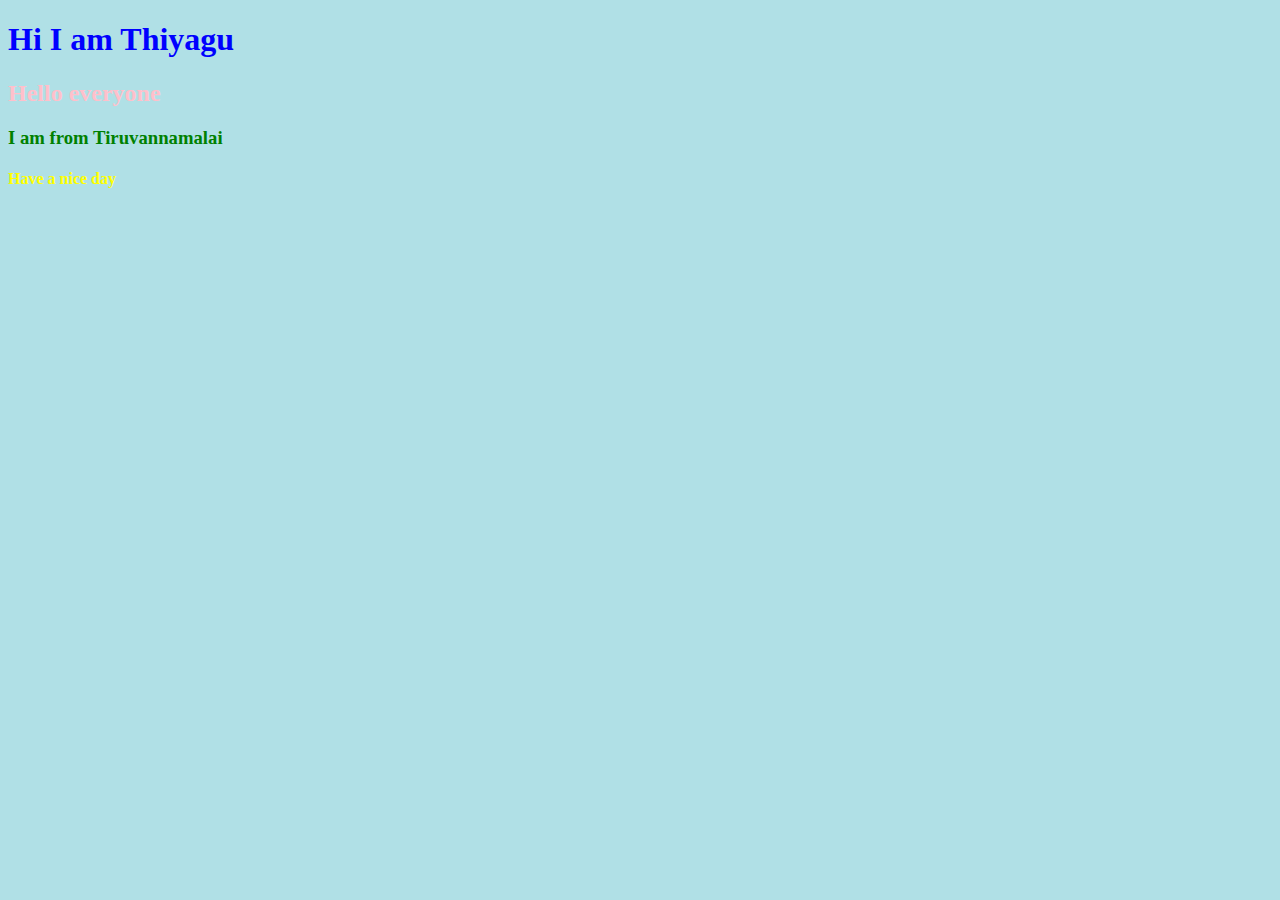
<file: index.html>
<!DOCTYPE html>
<html>
<head>
<title>My node page</title>
<link rel="stylesheet" type="text/css" href="style.css">
</head>
<body>
<h1>Hi I am Thiyagu</h1>
<h2>Hello everyone</h2>
<h3>I am from Tiruvannamalai</h3>
<h4>Have a nice day</h4>
</body>
</html>
</file>
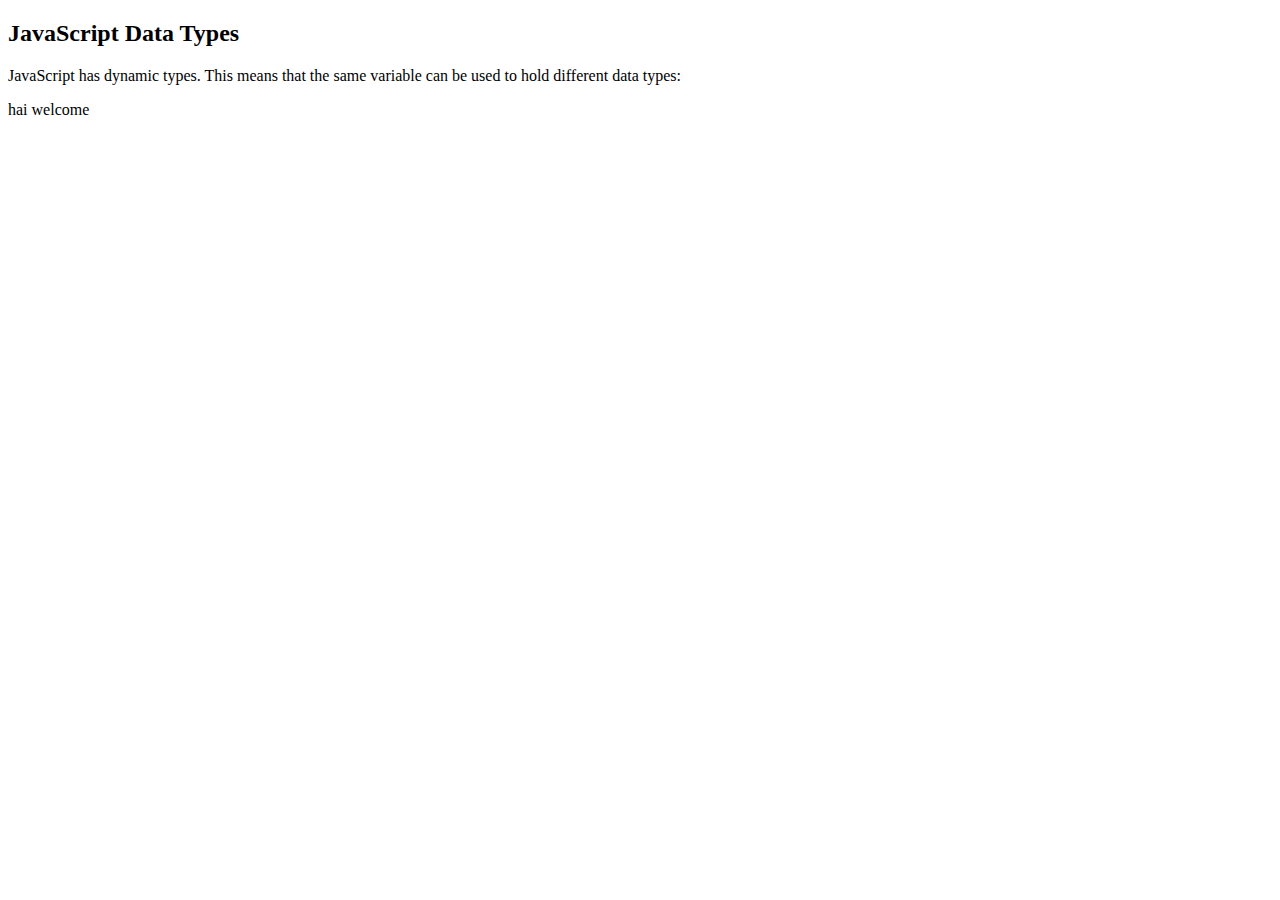
<file: index1.html>
<!DOCTYPE html>
<html>
<body>
<h2>JavaScript Data Types</h2>
<p>JavaScript has dynamic types. This means that the same variable can be used to hold different data types:</p>
<p id="demo">hai welcome </p>
<script>
let x;         // Now x is undefined
x = 5;         // Now x is a Number
x = "John";    // Now x is a String
//document.getElementById("demo").innerHTML = x;
</script>
</body>
</html>
</file>
<file: style.css>
body {
    background-color: powderblue;
    }
    h1 {
    color: blue;
    }
    h2 {
    color: pink;
    }
    h3 {
    color: green;
    }
    h4 {
    color: yellow;
    }
</file>
